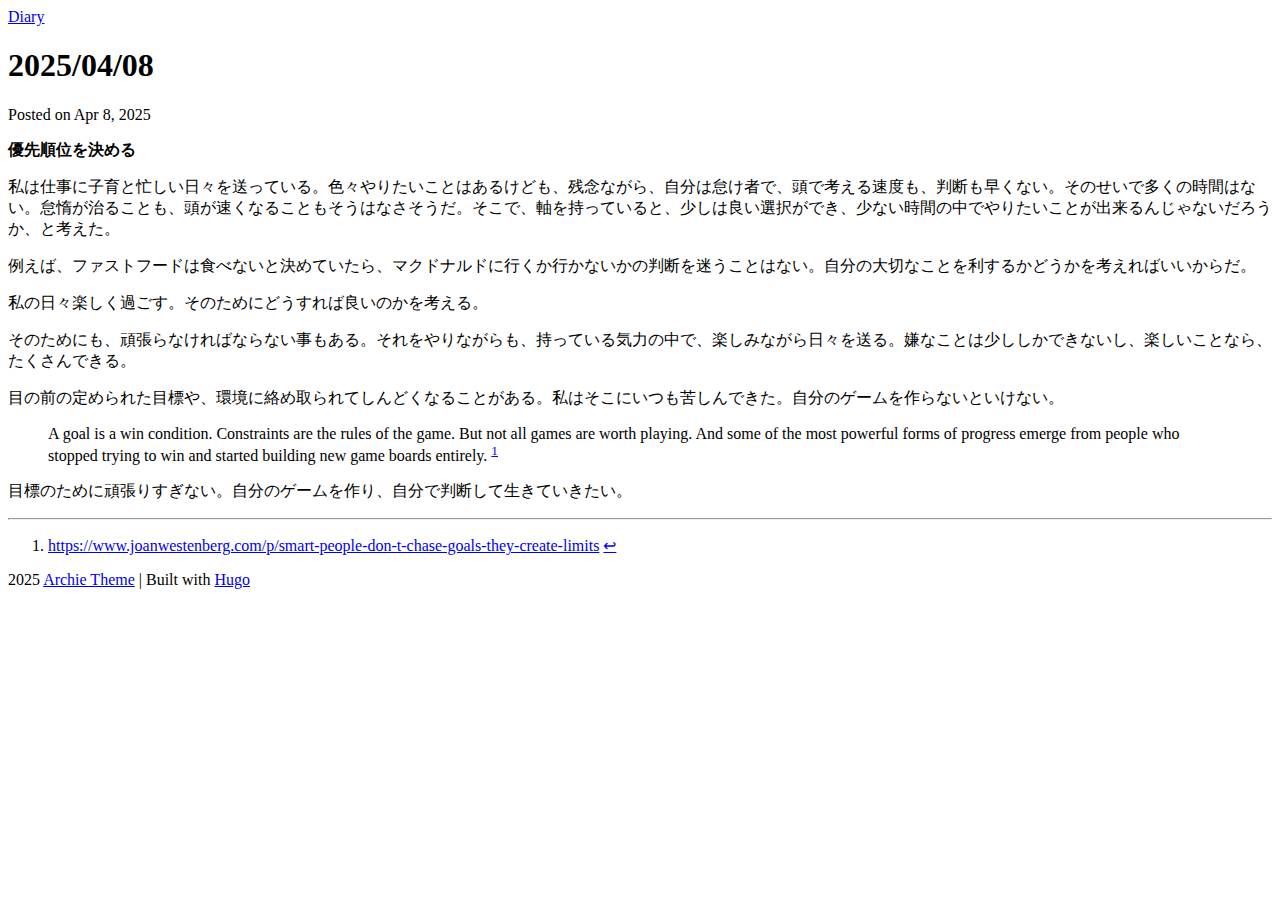
<file: public/posts/2025-04-08/index.html>
<!DOCTYPE html>
<html><head lang="en">
	<meta charset="utf-8" />
	<meta http-equiv="X-UA-Compatible" content="IE=edge"><title>2025/04/08 - Diary</title><meta name="viewport" content="width=device-width, initial-scale=1">
	<meta name="description" content="優先順位を決める
私は仕事に子育と忙しい日々を送っている。色々やりたいことはあるけども、残念ながら、自分は怠け者で、頭で考える速度も、判断も早くない。そのせいで多くの時間はない。怠惰が治ることも、頭が速くなることもそうはなさそうだ。そこで、軸を持っていると、少しは良い選択ができ、少ない時間の中でやりたいことが出来るんじゃないだろうか、と考えた。
例えば、ファストフードは食べないと決めていたら、マクドナルドに行くか行かないかの判断を迷うことはない。自分の大切なことを利するかどうかを考えればいいからだ。
私の日々楽しく過ごす。そのためにどうすれば良いのかを考える。
そのためにも、頑張らなければならない事もある。それをやりながらも、持っている気力の中で、楽しみながら日々を送る。嫌なことは少ししかできないし、楽しいことなら、たくさんできる。
目の前の定められた目標や、環境に絡め取られてしんどくなることがある。私はそこにいつも苦しんできた。自分のゲームを作らないといけない。

A goal is a win condition. Constraints are the rules of the game. But not all games are worth playing. And some of the most powerful forms of progress emerge from people who stopped trying to win and started building new game boards entirely.
1
目標のために頑張りすぎない。自分のゲームを作り、自分で判断して生きていきたい。




https://www.joanwestenberg.com/p/smart-people-don-t-chase-goals-they-create-limits&#160;&#x21a9;&#xfe0e;


" />
	<meta property="og:image" content=""/>
	<meta property="og:url" content="https://ukitazume.github.io/diary/posts/2025-04-08/">
  <meta property="og:site_name" content="Diary">
  <meta property="og:title" content="2025/04/08">
  <meta property="og:description" content="優先順位を決める
私は仕事に子育と忙しい日々を送っている。色々やりたいことはあるけども、残念ながら、自分は怠け者で、頭で考える速度も、判断も早くない。そのせいで多くの時間はない。怠惰が治ることも、頭が速くなることもそうはなさそうだ。そこで、軸を持っていると、少しは良い選択ができ、少ない時間の中でやりたいことが出来るんじゃないだろうか、と考えた。
例えば、ファストフードは食べないと決めていたら、マクドナルドに行くか行かないかの判断を迷うことはない。自分の大切なことを利するかどうかを考えればいいからだ。
私の日々楽しく過ごす。そのためにどうすれば良いのかを考える。
そのためにも、頑張らなければならない事もある。それをやりながらも、持っている気力の中で、楽しみながら日々を送る。嫌なことは少ししかできないし、楽しいことなら、たくさんできる。
目の前の定められた目標や、環境に絡め取られてしんどくなることがある。私はそこにいつも苦しんできた。自分のゲームを作らないといけない。
A goal is a win condition. Constraints are the rules of the game. But not all games are worth playing. And some of the most powerful forms of progress emerge from people who stopped trying to win and started building new game boards entirely. 1
目標のために頑張りすぎない。自分のゲームを作り、自分で判断して生きていきたい。
https://www.joanwestenberg.com/p/smart-people-don-t-chase-goals-they-create-limits ↩︎">
  <meta property="og:locale" content="en_us">
  <meta property="og:type" content="article">
    <meta property="article:section" content="posts">
    <meta property="article:published_time" content="2025-04-08T19:31:35+09:00">
    <meta property="article:modified_time" content="2025-04-08T19:31:35+09:00">

  <meta name="twitter:card" content="summary">
  <meta name="twitter:title" content="2025/04/08">
  <meta name="twitter:description" content="優先順位を決める
私は仕事に子育と忙しい日々を送っている。色々やりたいことはあるけども、残念ながら、自分は怠け者で、頭で考える速度も、判断も早くない。そのせいで多くの時間はない。怠惰が治ることも、頭が速くなることもそうはなさそうだ。そこで、軸を持っていると、少しは良い選択ができ、少ない時間の中でやりたいことが出来るんじゃないだろうか、と考えた。
例えば、ファストフードは食べないと決めていたら、マクドナルドに行くか行かないかの判断を迷うことはない。自分の大切なことを利するかどうかを考えればいいからだ。
私の日々楽しく過ごす。そのためにどうすれば良いのかを考える。
そのためにも、頑張らなければならない事もある。それをやりながらも、持っている気力の中で、楽しみながら日々を送る。嫌なことは少ししかできないし、楽しいことなら、たくさんできる。
目の前の定められた目標や、環境に絡め取られてしんどくなることがある。私はそこにいつも苦しんできた。自分のゲームを作らないといけない。
A goal is a win condition. Constraints are the rules of the game. But not all games are worth playing. And some of the most powerful forms of progress emerge from people who stopped trying to win and started building new game boards entirely. 1
目標のために頑張りすぎない。自分のゲームを作り、自分で判断して生きていきたい。
https://www.joanwestenberg.com/p/smart-people-don-t-chase-goals-they-create-limits ↩︎">

        <link href="https://ukitazume.github.io/diary/css/fonts.2c2227b81b1970a03e760aa2e6121cd01f87c88586803cbb282aa224720a765f.css" rel="stylesheet">
	

	
	<link rel="stylesheet" type="text/css" media="screen" href="https://ukitazume.github.io/diary/css/main.7475d55699ec552a28723549400cedc19cbd41d349b6bd1e2985c46013bdd95d.css" />
</head>
<body>
        <div class="content"><header>
	<div class="main">
		<a href="https://ukitazume.github.io/">Diary</a>
	</div>
	<nav>
		
		
	</nav>
</header>

<main>
  <article>
    <div class="post-container">
      
      <div class="post-content">
        <div class="title">
          <h1 class="title">2025/04/08</h1>
          <div class="meta">Posted on Apr 8, 2025</div>
        </div>
        
        <section class="body">
          <p><strong>優先順位を決める</strong></p>
<p>私は仕事に子育と忙しい日々を送っている。色々やりたいことはあるけども、残念ながら、自分は怠け者で、頭で考える速度も、判断も早くない。そのせいで多くの時間はない。怠惰が治ることも、頭が速くなることもそうはなさそうだ。そこで、軸を持っていると、少しは良い選択ができ、少ない時間の中でやりたいことが出来るんじゃないだろうか、と考えた。</p>
<p>例えば、ファストフードは食べないと決めていたら、マクドナルドに行くか行かないかの判断を迷うことはない。自分の大切なことを利するかどうかを考えればいいからだ。</p>
<p>私の日々楽しく過ごす。そのためにどうすれば良いのかを考える。</p>
<p>そのためにも、頑張らなければならない事もある。それをやりながらも、持っている気力の中で、楽しみながら日々を送る。嫌なことは少ししかできないし、楽しいことなら、たくさんできる。</p>
<p>目の前の定められた目標や、環境に絡め取られてしんどくなることがある。私はそこにいつも苦しんできた。自分のゲームを作らないといけない。</p>
<blockquote>
<p>A goal is a win condition. Constraints are the rules of the game. But not all games are worth playing. And some of the most powerful forms of progress emerge from people who stopped trying to win and started building new game boards entirely.
<sup id="fnref:1"><a href="#fn:1" class="footnote-ref" role="doc-noteref">1</a></sup></p></blockquote>
<p>目標のために頑張りすぎない。自分のゲームを作り、自分で判断して生きていきたい。</p>
<div class="footnotes" role="doc-endnotes">
<hr>
<ol>
<li id="fn:1">
<p><a href="https://www.joanwestenberg.com/p/smart-people-don-t-chase-goals-they-create-limits">https://www.joanwestenberg.com/p/smart-people-don-t-chase-goals-they-create-limits</a>&#160;<a href="#fnref:1" class="footnote-backref" role="doc-backlink">&#x21a9;&#xfe0e;</a></p>
</li>
</ol>
</div>

        </section>
        <div class="post-tags">
          
          
          
        </div>
      </div>

      
      
    </div>

    </article>
</main>
<footer>
  <div style="display:flex"></div>
  <div class="footer-info">
    2025  <a
      href="https://github.com/athul/archie">Archie Theme</a> | Built with <a href="https://gohugo.io">Hugo</a>
  </div>
</footer>



</div>
    </body>
</html>
</file>
